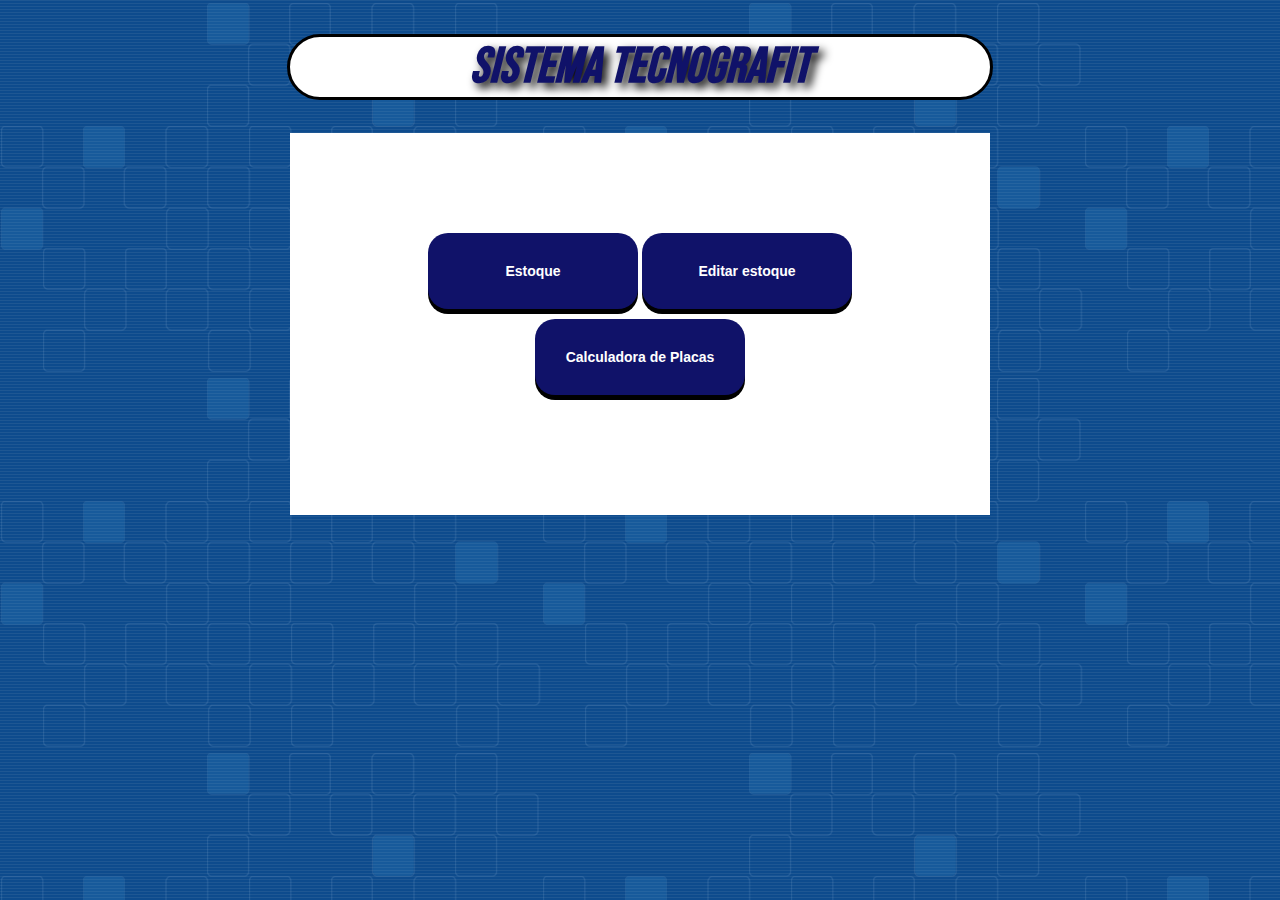
<file: index.html>
<!DOCTYPE html>
<html lang="pt-br">
<head>
    <meta charset="UTF-8">
    <meta http-equiv="X-UA-Compatible" content="IE=edge">
    <meta name="viewport" content="width=device-width, initial-scale=1.0">
    <title>Tecnografit</title>
    <link rel="stylesheet" href="style.css">
    <link rel="preconnect" href="https://fonts.googleapis.com">
    <link rel="preconnect" href="https://fonts.gstatic.com" crossorigin>
    <link href="https://fonts.googleapis.com/css2?family=Bebas+Neue&display=swap" rel="stylesheet">
</head>
<body>
    <header>
        
        <h1>Sistema Tecnografit</h1>
    </header>
             
    <section>
        
        <div id="estoque" class="btn btn-blue">
            <a href="/js/estoque.html" target="_blank">Estoque</a>
        
        </div>
        <div id="edit" class="btn btn-blue">
            <a href="editestoque.html" target="_blank">Editar estoque</a>
        </div>
        <div id="calculadora" class="btn btn-blue">
            <a href="calculadora_final.html"  >Calculadora de Placas</a>
        </div>
    </section>
    <footer>
        <div>
            
        </div>
        
    </footer>
                
</body>
</html>
</file>
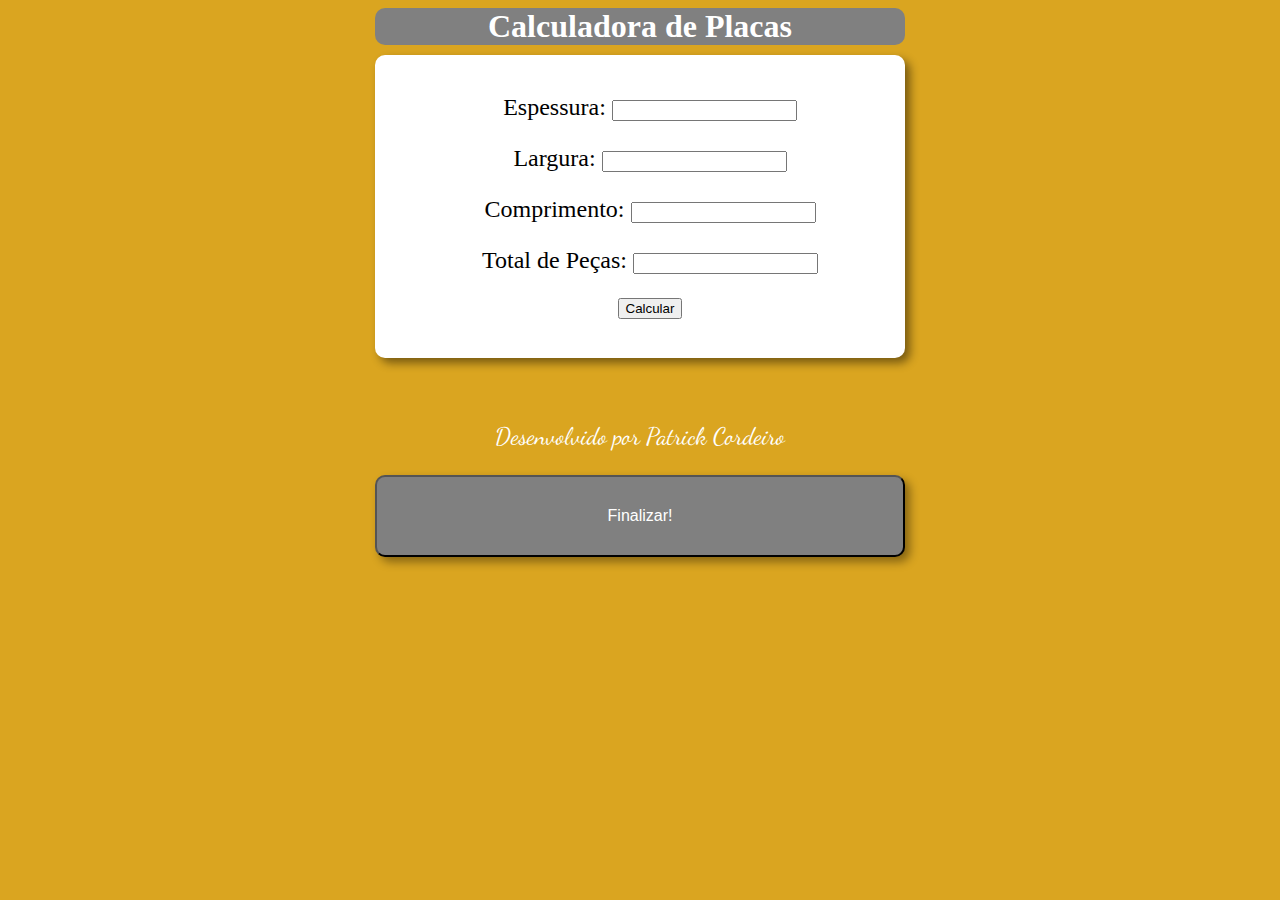
<file: calculadora_final.html>
<!DOCTYPE html>
<html lang="pt-br">
<head>
    <meta charset="UTF-8">
    <meta http-equiv="X-UA-Compatible" content="IE=edge">
    <meta name="viewport" content="width=device-width, initial-scale=1.0">
    <link rel="preconnect" href="https://fonts.gstatic.com">
    <link href="https://fonts.googleapis.com/css2?family=Dancing+Script&display=swap" rel="stylesheet">

    <style>


        body{
            background-color: goldenrod;
        
        
        
        }
        section{
            background-color: white;
            border-radius: 10px;
            padding: 15px;
            width: 500px;
            margin: auto;
            margin-top: 10px;
            box-shadow: 5px 5px 10px rgba(0, 0, 0, 0.459);
            
        }
        div#entrada{
            width: 500px;
            height: auto;
            padding-right: 10px;
            padding-left: 10px;
            text-align: center;
            justify-content: center;
            align-items: center;
            
        }
        footer{
            padding: 30px;
            width: 530px;
            margin-left: auto;
            margin-right: auto;
            font-size: 12pt;
            color: white;
            margin-top: 10px;
        }
        button {
            font-size: 12pt;
            padding: 30px;
            width: 530px;
            margin-left: auto;
            margin-right: auto;
            background-color: gray;
            color: white;
            border-radius: 10px;
            box-shadow: 5px 5px 10px rgba(0, 0, 0, 0.39);
        
        }
        h1{
            text-align: center;
            border-radius: 10px;
            background-color: gray;
            color: white;
            width: 530px;
            margin: auto;
            margin-top: auto;
        
        }
        p{
            text-align: center;
            font-size: x-large;
        }
        #produced{
            font-family: 'Dancing Script', cursive;
        
        }
    </style>
    
    <title>Calculadora de Placas</title>
</head>
<body>
    <header>
        <h1>Calculadora de Placas</h1>
    </header>

    <section>
        <div id="entrada">
            <p id="espessura1">Espessura: <input type="number" name="esp" id="esp"></p>
            <p id="largura1">Largura: <input type="number" name="largura" id="largura"></p>
            <p id="comprimento1">Comprimento: <input type="number" name="comprimento" id="comprimento"></p>
            <p id="totalpecas1">Total de Peças: <input type="number" name="totalpecas" id="totalpecas"></p>
            <input type="button" value="Calcular" onclick="calcular()" id="button">
        </div>
        <div id="msg">
            <p id='espessura3'></p>
            <p id='placas'></p>
           
            
            
            
        </div>
        <p id="inst">
            <p id="step1">
                <p id="p1Esp"></p>
                <p id="p2Esp"></p>
            </p>

            <p id="step2">
                <p id="foto"></p>
                <p id="p1Comp"></p>
                <p id="p2Comp"></p>
            </p>
            
            <p id="step3">
                <p id="corteLarg"></p>
            </p>
            <p id="step4">
                <p id="retLarg"></p>
            </p>
            <p id="step5">

            </p>
            <p id="step6">
                <p id="corteComp"></p>
            </p>
            <div>
                <p id="endCheck">
                    <p id="endLarg"></p>
                    <p id="endEsp"></p>
                    <p id="endComp"></p>
                    <p id="endPed"></p>
                </p>
            </div>
        </p>
    </section>

    <footer>
        <p id='agradecimento' style='display:none'>Obrigado por utilizar nossa calculadora de placas!</p>
        
        <p id="produced">Desenvolvido por Patrick Cordeiro</p>
        <div id="area">
            <button type="button" onclick="document.getElementById('agradecimento').style.display='block'">Finalizar!</button>
        </div>
    </footer>

    <script>
        function calcular() {
            
            const espessuraPlacas = [5, 7, 8, 10]
            const realEspessura = [5.3, 7.3, 8.3, 10.3]
            const comprimentoPlaca = 47
            const larguraPlaca = 37
            const adicionalPecas = 30
            var totalPlacas = 0
            var restoComprimento = 0
            var primeiraPassada = 0
            var segundaPassada = 0
            var discoComprimento = 0
            var discoLargura = 0
            var pecaPorPlaca = 0
            var corteComprimento = 0
            var corteLargura = 0
            var totalPecas = 0
            var restoLargura = 0

        
            

            var espessura = window.document.getElementById('esp')
            var resEspessura = Number(espessura.value)
            var larguraPeca = window.document.getElementById('largura')
            var resLarguraPeca = Number(larguraPeca.value)
            var comprimentoPeca = window.document.getElementById('comprimento')
            var resComprimentoPeca = Number(comprimentoPeca.value)
            var testeC1 = comprimentoPlaca / resComprimentoPeca;
            var testeC2 = larguraPlaca / resComprimentoPeca;
            var testeL1 = comprimentoPlaca / resLarguraPeca;
            var testeL2 = larguraPlaca / resLarguraPeca;
            var pedido = window.document.getElementById('totalpecas')
            var resPedido = Number(pedido.value)
            
            
            for(i = 0;i < espessuraPlacas.length;i++){
            if (resEspessura > 0 && resEspessura <= 5) {
                document.getElementById('espessura3').innerHTML="Espessura da Placa - Use a placa de" + ' ' + espessuraPlacas[0]
                
            } else if(resEspessura > 0 &&resEspessura <= 7){
                document.getElementById('espessura3').innerHTML="Espessura da Placa - Use a placa de" + ' ' + espessuraPlacas[1]
                
            }else if (resEspessura > 0 &&resEspessura <= 8){
                document.getElementById('espessura3').innerHTML="Espessura da Placa - Use a placa de" + ' ' + espessuraPlacas[2]
                
            }else if (resEspessura > 0 &&resEspessura <= 10){
                document.getElementById('espessura3').innerHTML="Espessura da Placa - Use a placa de" + ' ' + espessuraPlacas[3]
            }else{
                document.getElementById('espessura3').innerHTML="Espessura da Placa - Valor digitado incorreto!"
                
            }
        
    }


            if (resComprimentoPeca > 22.5 && resComprimentoPeca < 36){
        pecaPorPlaca = 1
        discoComprimento = 0
        corteComprimento = resComprimentoPeca
        
        restoComprimento = larguraPlaca - corteComprimento
        primeiraPassada = corteComprimento + (restoComprimento / 2)
        segundaPassada = corteComprimento
        corteLargura = comprimentoPlaca / pecaPorPlaca
        
        
        

        /*discoLargura = (Math.floor(resLarguraPeca / 1.5))
        pecaPorPlaca = (pecaPorPlaca * discoLargura)*/
        pecaPorPlaca = Math.floor(comprimentoPlaca / (resLarguraPeca + 1))
        totalPlacas = (resPedido + adicionalPecas) / pecaPorPlaca
        
        window.document.getElementById('placas').innerHTML="Você vai precisar de" + ' ' + Math.ceil(totalPlacas) + ' ' + "placas!" 
        
        window.document.getElementById("inst").innerHTML="<strong>Instruções</strong>"     

        window.document.getElementById("step1").innerHTML="<strong>Passo 1: Espessura</strong>"
        
        for(i = 0;i < realEspessura.length;i++){
            if (resEspessura > 0 && resEspessura <= 5) {
                var p1Esp = ((realEspessura[0] - resEspessura)/2)
                
                window.document.getElementById("p1Esp").innerHTML="Primeira Passada:<br>" + (resEspessura + p1Esp) 
                window.document.getElementById("p2Esp").innerText="Segunda Passada:" + resEspessura
                
            } else if(resEspessura > 0 &&resEspessura <= 7){
                var p1Esp = ((realEspessura[1] - resEspessura)/2)
                
                window.document.getElementById("p1Esp").innerHTML="Primeira Passada:<br>" + (resEspessura + p1Esp) 
                window.document.getElementById("p2Esp").innerText="Segunda Passada:" + resEspessura
                
            }else if (resEspessura > 0 &&resEspessura <= 8){
                var p1Esp = ((realEspessura[2] - resEspessura)/2)
                
                window.document.getElementById("p1Esp").innerHTML="Primeira Passada:<br>" + (resEspessura + p1Esp) 
                window.document.getElementById("p2Esp").innerText="Segunda Passada:" + resEspessura
                
            }else if (resEspessura > 0 &&resEspessura <= 10){
                var p1Esp = ((realEspessura[3] - resEspessura)/2)
                
                window.document.getElementById("p1Esp").innerHTML="Primeira Passada:<br>" + (resEspessura + p1Esp) 
                window.document.getElementById("p2Esp").innerText="Segunda Passada:" + resEspessura
            }else{
                document.getElementById('p1Esp').innerHTML="Espessura da Placa - Valor digitado incorreto!"
                
            }
        }
        
        
        window.document.getElementById("step2").innerHTML="<strong>Passo 2: Retificação Comprimento</strong>"

        var img = document.createElement("img")
        img.src = "placalargurared.jpeg"
        
        document.getElementById("foto").appendChild(img)
        
    

        window.document.getElementById("p1Comp").innerHTML="Primeira passada comprimento:" + ' ' + primeiraPassada.toFixed(1) 

        window.document.getElementById("p2Comp").innerHTML="Segunda passada comprimento:" + ' ' + segundaPassada 

        window.document.getElementById("step3").innerHTML="<strong>Passo 3: Corte Largura</strong>"
            if((corteLargura - resLarguraPeca) > 3){
                window.document.getElementById("corteLarg").innerHTML="Regulagem do corte:" + (resLarguraPeca + 0.50)
            } else{
                window.document.getElementById("corteLarg").innerHTML="Regulagem do corte:" + corteLargura
            }

        window.document.getElementById("step4").innerHTML="<strong>Passo 4: Retificação Largura</strong>"
        window.document.getElementById("retLarg").innerHTML="Largura da Peça:" + resLarguraPeca    

        window.document.getElementById("step5").innerHTML="<strong>Passo 5: Quebrar os cantos</strong>"

        window.document.getElementById("step6").innerHTML="<strong>Passo 6: Corte Comprimento</strong>"
        window.document.getElementById("corteComp").innerHTML="Comprimento da Peça:" + resComprimentoPeca     
        
        
        window.document.getElementById("endCheck").innerHTML="<strong>Checagem Final</strong>"
        window.document.getElementById("endLarg").innerHTML="Largura da Peça:" + resLarguraPeca
        window.document.getElementById("endEsp").innerHTML="Espessura da Peça:" + resEspessura
        window.document.getElementById("endComp").innerHTML="Comprimento da Peça:" + resComprimentoPeca
        window.document.getElementById("endPed").innerHTML="Total Peças:" + resPedido
           
            
        

        
    }else if(resComprimentoPeca >= 17.6 && resComprimentoPeca <= 22.5){
        pecaPorPlaca = Math.floor(testeC1)
        discoComprimento = testeC1 / 2
        corteComprimento = pecaPorPlaca * resComprimentoPeca + 0,20 + discoComprimento
        restoComprimento = comprimentoPlaca - corteComprimento
        primeiraPassada = corteComprimento + (restoComprimento / 2)
        segundaPassada = corteComprimento + 0,15
         /*discoLargura = (Math.floor(resLarguraPeca / 1.5))
        pecaPorPlaca = (pecaPorPlaca * discoLargura)*/
        pecaPorPlaca = Math.floor(larguraPlaca / (resLarguraPeca + 1)) * 2
        totalPlacas = (resPedido + adicionalPecas) / pecaPorPlaca
        window.document.getElementById('placas').innerHTML="Você vai precisar de" + ' ' + Math.ceil(totalPlacas) + ' ' + "placas!" 
        window.document.getElementById("passada1").innerHTML="Primeira passada comprimento:" + ' ' + primeiraPassada.toFixed(1)  
        window.document.getElementById("passada2").innerHTML="Segunda passada comprimento:" + ' ' + segundaPassada

    }else if(resComprimentoPeca > 14.7 && resComprimentoPeca < 17.5){
        pecaPorPlaca = Math.floor(testeC2) 
        discoComprimento = (Math.ceil(testeC2 / 2))
        corteComprimento = pecaPorPlaca * resComprimentoPeca + 0,20 + discoComprimento
        restoComprimento = larguraPlaca - corteComprimento
        primeiraPassada = corteComprimento + (restoComprimento / 2)
        segundaPassada = corteComprimento + 0,15

         /*discoLargura = (Math.floor(resLarguraPeca / 1.5))
        pecaPorPlaca = (pecaPorPlaca * discoLargura)*/
        pecaPorPlaca = Math.floor(comprimentoPlaca / (resLarguraPeca + 1)) * 2
        totalPlacas = (resPedido + adicionalPecas) / pecaPorPlaca

        window.document.getElementById('placas').innerHTML="Você vai precisar de" + ' ' + Math.ceil(totalPlacas) + ' ' + "placas!"
        window.document.getElementById("passada1").innerHTML="Primeira passada comprimento:" + ' ' + primeiraPassada.toFixed(1) 
        window.document.getElementById("passada2").innerHTML="Segunda passada comprimento:" + ' ' + segundaPassada 
        window.document.getElementById("pag2").innerHTML="Clique aqui para ver o passo a passo:" 

    }else if(resComprimentoPeca >= 12 &&  resComprimentoPeca <= 14.7) {
        pecaPorPlaca = Math.floor(testeC1) 
        discoComprimento = (Math.ceil(testeC1 / 2))
        corteComprimento = (pecaPorPlaca * resComprimentoPeca) + discoComprimento + 0.15  
        restoComprimento = comprimentoPlaca - corteComprimento
        primeiraPassada = corteComprimento + (restoComprimento / 2)
        segundaPassada = corteComprimento 

         /*discoLargura = (Math.floor(resLarguraPeca / 1.5))
        pecaPorPlaca = (pecaPorPlaca * discoLargura)*/
        pecaPorPlaca = Math.floor(larguraPlaca / (resLarguraPeca + 1)) * 3
        totalPlacas = (resPedido + adicionalPecas) / pecaPorPlaca


        window.document.getElementById('placas').innerHTML="Você vai precisar de" + ' ' + Math.ceil(totalPlacas) + ' ' + "placas!"
        window.document.getElementById("passada1").innerHTML="Primeira passada comprimento:" + ' ' + primeiraPassada.toFixed(1) 
        window.document.getElementById("passada2").innerHTML="Segunda passada comprimento:" + ' ' + segundaPassada
    }else{
        window.document.getElementById('placas').innerHTML="Valor digitado incorreto!"
    }
    }
    

    </script>
</body>
</html>
</file>
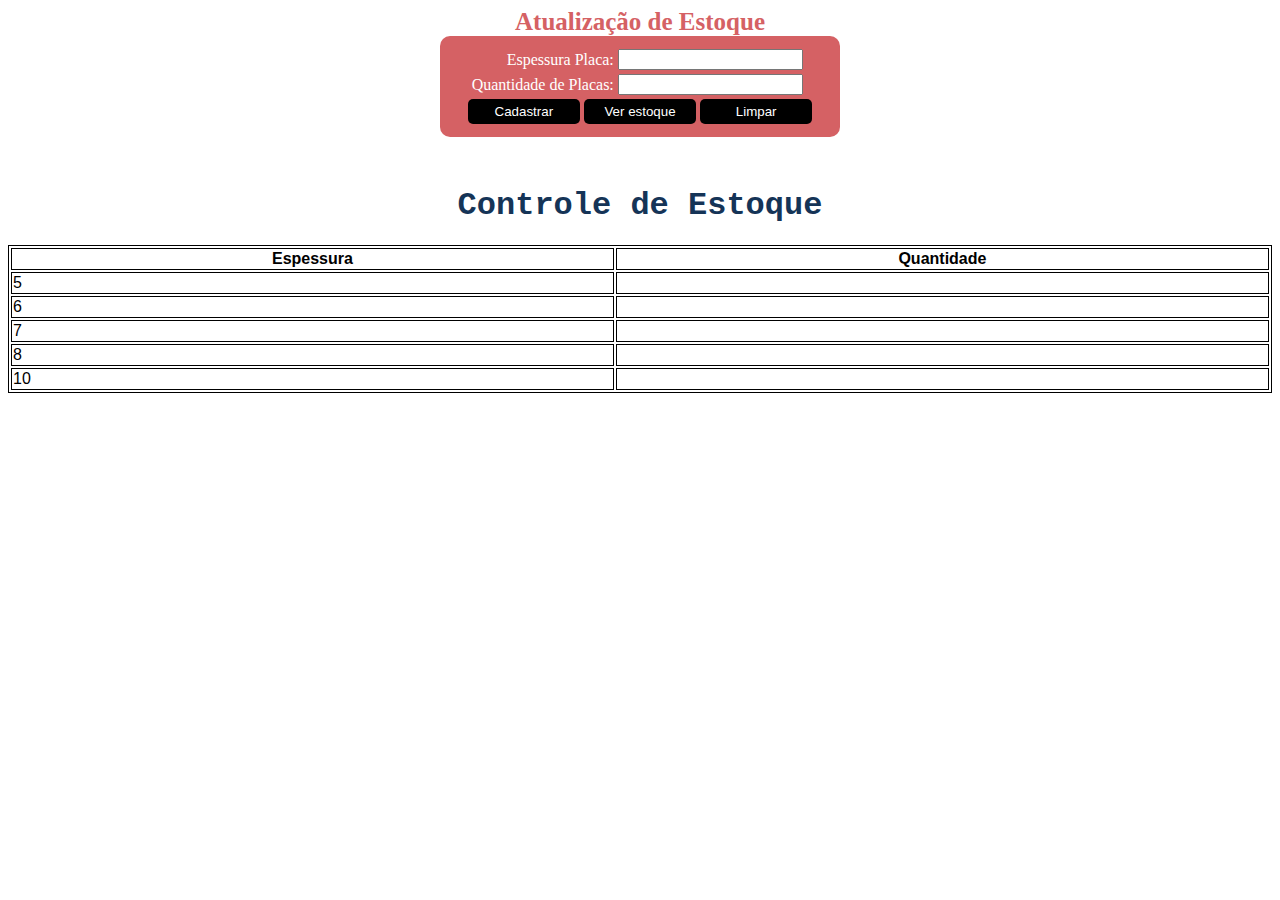
<file: editestoque.html>
<!DOCTYPE html>
<html lang="pt-br">
<head>
    <meta charset="UTF-8">
    <meta http-equiv="X-UA-Compatible" content="IE=edge">
    <meta name="viewport" content="width=device-width, initial-scale=1.0">
    <title>Sistema Tecnografit</title>
    <link rel="stylesheet" href="css/estilos.css">
    <script src="js/funcoes.js"></script>

</head>
<!-- <body onload="carregarTotalEstoque('totalEstoque')">
    // Carrinho de compras
    <div class="carrinho">
        <img src="img/carrinhoCompras.png">
        <p>Itens no estoque: <span id="totalEstoque">0</span></p>
    </div>
     -->
    <!--Formulário: Nome, código e quantidade de produtos-->
    <form>
        <table id="edit">
            <caption>Atualização de Estoque</caption>
            <!--Nome do produto-->

            <tr>
                <td class="alinharRotulos">Espessura Placa:</td>
                <td><input id="txtEspessuraPlaca" type="text"></td>
            </tr>
            <!--Quantidade do produto-->
            <tr>
                <td class="alinharRotulos">Quantidade de Placas:</td>
                <td>
                    <input type="number" name="qtde" id="qtde">
                    
                </td>
            </tr>
            <!--Botoes-->
            <tr>
                <td colspan="2" align="center">
                    <input type="button" value="Cadastrar" class="alinhaBtns" onclick="validarProduto('txtEspessuraPlaca','qtde')">
                    <input type="button" value="Ver estoque" class="alinhaBtns" onclick="window.open('/js/estoque.html','_self')">
                    <input type="reset" value="Limpar" class="alinhaBtns">
                </td>
            </tr>
        </table>
    </form>
    <h1 id="title">Controle de Estoque</h1>
    <table style="width: 100%;" id="est">
        <thead>
            <tr>
                <th id="est">Espessura</th>
                <th id="est">Quantidade</th>
            </tr>
        </thead>
        <tbody>
            <tr>
                <td id="est">5</td>
                <td id="senk"></td>
            </tr>
            <tr>
                <td id="est">6</td>
                <td id="siz"></td>
            </tr>
            <tr>
                <td id="est">7</td>
                <td id="sét"></td>
            </tr>
            <tr>
                <td id="est">8</td>
                <td id="uit"></td>
            </tr>
        </tbody>
        <tfoot>
            <tr>
                <td id="est">10</td>
                <td id="diz"></td>
            </tr>
        </tfoot>
    </table>
    <script>
        
    </script>
</body>
</html>
</file>
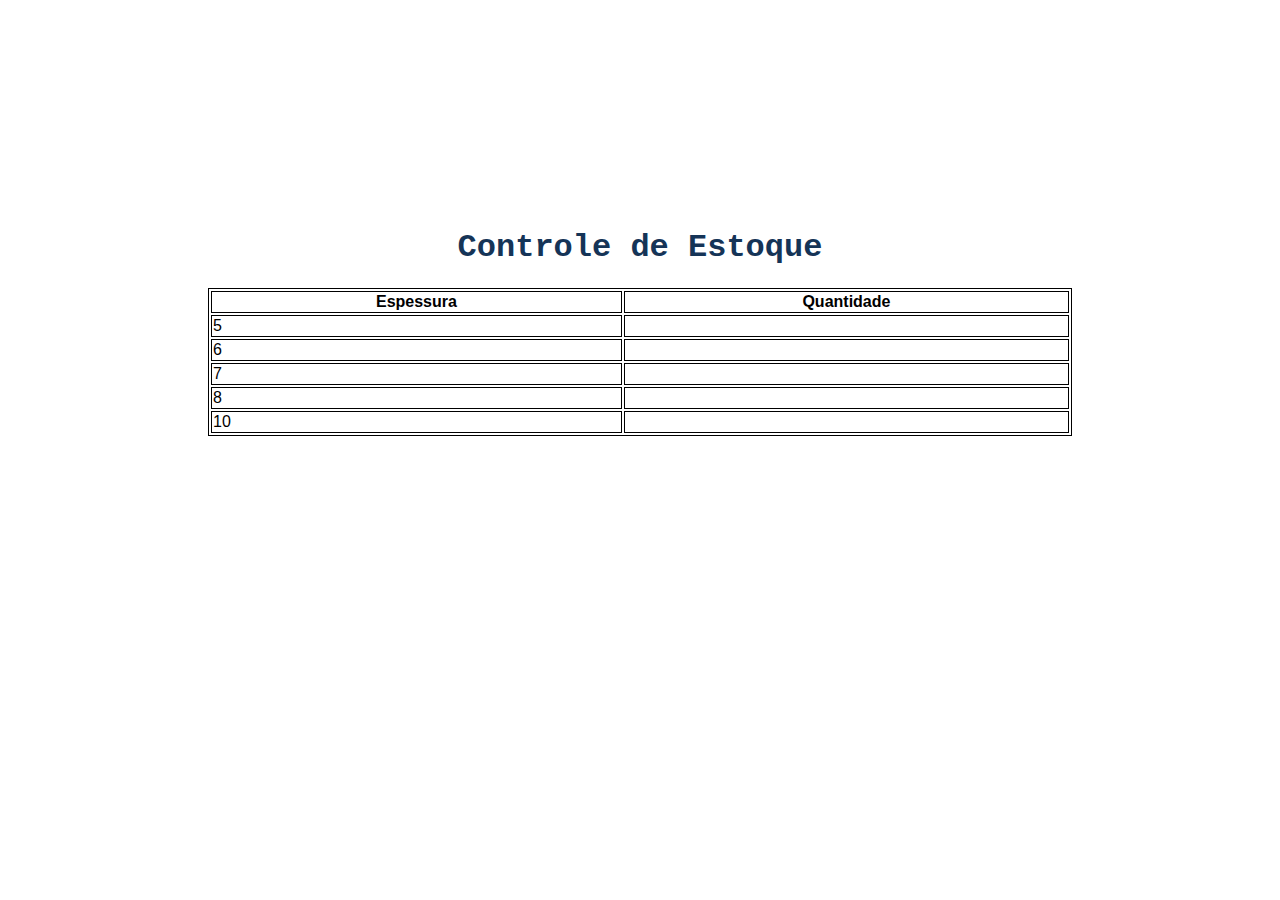
<file: js/estoque.html>
<!DOCTYPE html>
<html lang="pt-br">
<head>
    <meta charset="UTF-8">
    <meta http-equiv="X-UA-Compatible" content="IE=edge">
    <meta name="viewport" content="width=device-width, initial-scale=1.0">
    <style>
    body{
        padding: 200px;
    }
    h1#title{
        text-align: center;
        color: rgb(21, 52, 87);
        font-family: 'Courier New', Courier, monospace;
    }
    table, th, td {
        border: 1px solid black;
        font-family: 'Franklin Gothic Medium', 'Arial Narrow', Arial, sans-serif;
        
    }

    </style>
    <script src="funcoes.js"></script>
    <title>Estoque</title>
</head>
<body>
    <h1 id="title">Controle de Estoque</h1>
    <table style="width: 100%;">
        <thead>
            <tr>
                <th>Espessura</th>
                <th>Quantidade</th>
            </tr>
        </thead>
        <tbody>
            <tr>
                <td>5</td>
                <td id="senk"></td>
            </tr>
            <tr>
                <td>6</td>
                <td id="siz"></td>
            </tr>
            <tr>
                <td>7</td>
                <td id="sét"></td>
            </tr>
            <tr>
                <td>8</td>
                <td id="uit"></td>
            </tr>
        </tbody>
        <tfoot>
            <tr>
                <td>10</td>
                <td id="diz"></td>
            </tr>
        </tfoot>
    </table>
</body>
</html>
</file>
<file: style.css>
body{
    background-image: url(bg.gif);
    
}

h1{
    font-family: 'Bebas Neue', cursive;
    font-style: italic;
    font-size: 50px;
    text-shadow: 0.1em 0.1em 0.2em black;
    color: #101269;
    text-align: center;
    border: solid black;
    border-radius: 50px;
    background-color: white;
    width: 700px;
    margin-left: auto;
    margin-right: auto;

}

section{
    text-align: center;
    width: 500px;
    background-color: white;
    padding: 100px;
    margin-left: auto;
    margin-right: auto;
}

.btn:focus, .btn::-moz-focus-inner{
    outline: none;
    border: none;
}

.btn{
    font-family: arial;
    font-size: 14px;
    font-weight: 700;
    border:none;
    width:30%;
    cursor: pointer;
    margin-left: auto;
    margin-right: auto;
    border:none;
    padding:30px;
    display: inline-block;
    border-radius: 20px;
}

.btn-blue{
    background-color: #101269;
    box-shadow:0 5px 0 black;
}

.btn-blue:hover{
    background: #0D4B8D;
    box-shadow: black;
}

.btn-blue:active{
    position: relative;
    top: 5px;
    box-shadow: none;
}

 div#calculadora {
    margin-top: 10px;
    margin-bottom: 20px;
} 

a{
    color: white;
    text-decoration: none;
}

div#estoque {
    margin: auto;
}

div#edit {
    margin: auto;
    
    
    
    
}
/* footer{
    position: absolute;
    width: 100%;
    background-color: gray;
    margin-left: auto;
    margin-right: auto;
    padding: 30px;
    bottom: 0;

} */
</file>
<file: css/estilos.css>
.alinharRotulos {
    text-align: right;
}
.alinhaBtns {
    width:30%;
    background-color: black;
    color:white;
    border:0px;
    padding:5px;
    border-radius: 5px;
    cursor: pointer;
}
.carrinho {
    width:300px; 
    float:right;
}
.carrinho p {
    display: inline;
}
table#edit {
    clear:both; 
    background-color: rgb(213,97,100);
    border-radius: 10px; 
    color:white;
    padding:10px;
    width:400px;
    margin:auto;
}
caption {
    color:rgb(213,97,100); 
    font-weight: bold; 
    font-size: 25px;
}
h1#title{
    text-align: center;
    color: rgb(21, 52, 87);
    font-family: 'Courier New', Courier, monospace;
    margin-top: 50px;
}
#est{
    border: 1px solid black;
    font-family: 'Franklin Gothic Medium', 'Arial Narrow', Arial, sans-serif;
}
#senk{
    border: 1px solid black;
    font-family: 'Franklin Gothic Medium', 'Arial Narrow', Arial, sans-serif;
}
#siz{
    border: 1px solid black;
    font-family: 'Franklin Gothic Medium', 'Arial Narrow', Arial, sans-serif;
}
#sét{
    border: 1px solid black;
    font-family: 'Franklin Gothic Medium', 'Arial Narrow', Arial, sans-serif;
}
#uit{
    border: 1px solid black;
    font-family: 'Franklin Gothic Medium', 'Arial Narrow', Arial, sans-serif;
}
#diz{
    border: 1px solid black;
    font-family: 'Franklin Gothic Medium', 'Arial Narrow', Arial, sans-serif;
}
</file>
